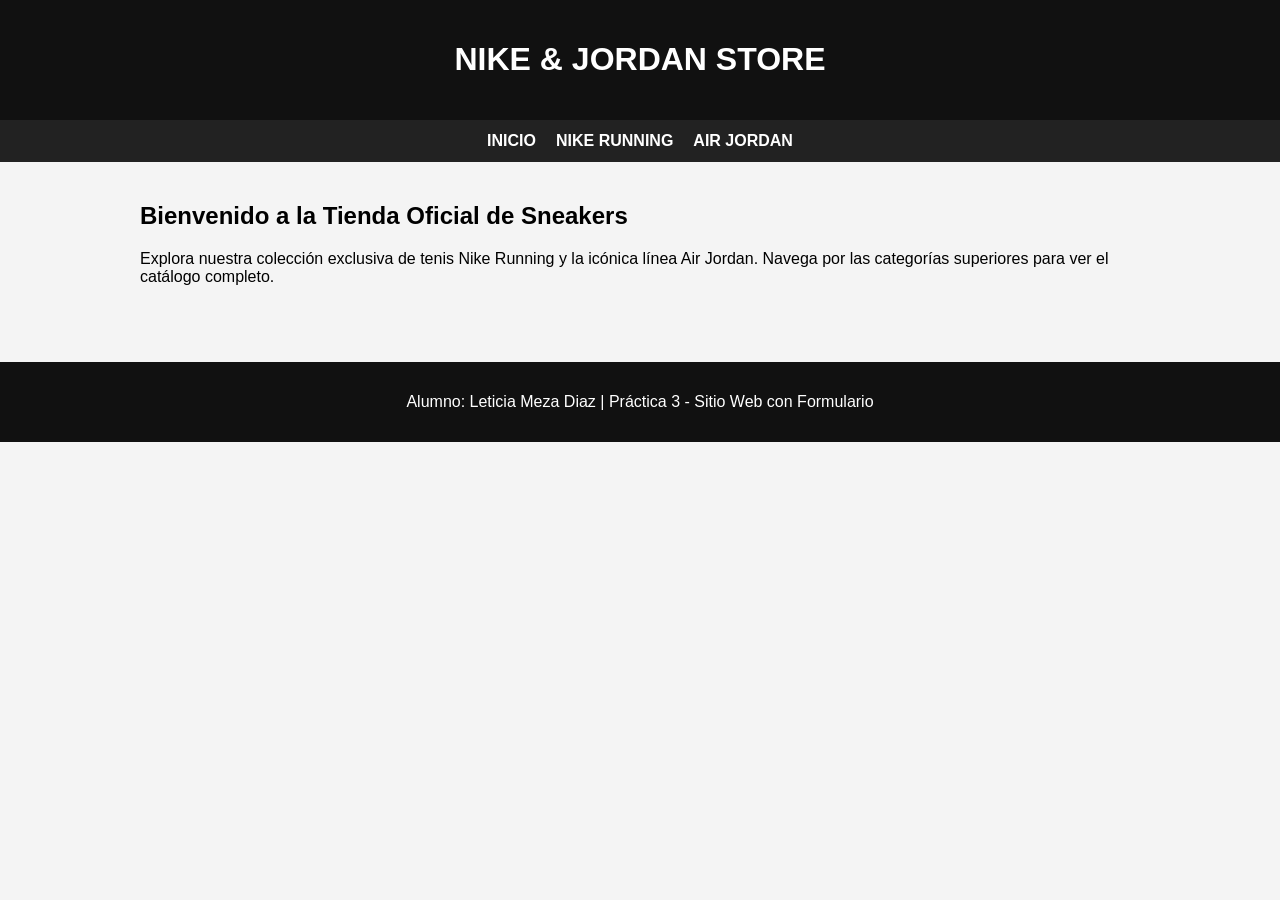
<file: index.html>
<!DOCTYPE html>
<html lang="es">
<head>
  <meta charset="UTF-8">
  <title>Kicks Store - Inicio</title>
  <link rel="stylesheet" href="estilos.css">
</head>
<body>
  <header><h1>NIKE & JORDAN STORE</h1></header>
  <nav>
    <a href="index.html">Inicio</a>
    <a href="nike.html">Nike Running</a>
    <a href="jordan.html">Air Jordan</a>
  </nav>
  <main>
    <h2>Bienvenido a la Tienda Oficial de Sneakers</h2>
    <p>Explora nuestra colección exclusiva de tenis Nike Running y la icónica línea Air Jordan. Navega por las categorías superiores para ver el catálogo completo.</p>
  </main>
  <footer><p>Alumno: Leticia Meza Diaz | Práctica 3 - Sitio Web con Formulario</p></footer>
</body>
</html>
</file>
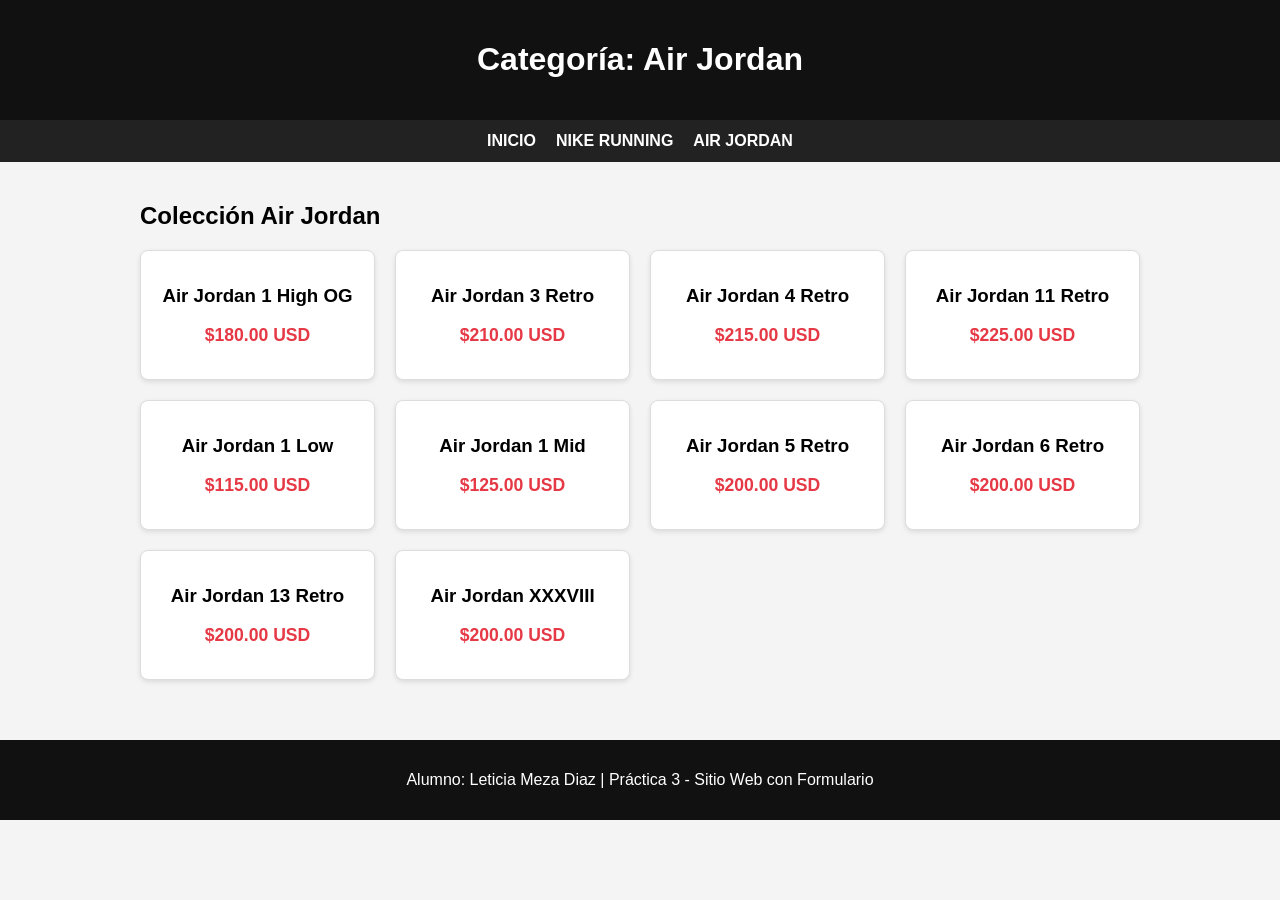
<file: jordan.html>
<!DOCTYPE html>
<html lang="es">
<head>
  <meta charset="UTF-8">
  <title>Air Jordan - Kicks Store</title>
  <link rel="stylesheet" href="estilos.css">
</head>
<body>
  <header><h1>Categoría: Air Jordan</h1></header>
  <nav>
    <a href="index.html">Inicio</a>
    <a href="nike.html">Nike Running</a>
    <a href="jordan.html">Air Jordan</a>
  </nav>
  <main>
    <h2>Colección Air Jordan</h2>
    <div class="productos-grid">
      <div class="card"><h3>Air Jordan 1 High OG</h3><p class="price">$180.00 USD</p></div>
      <div class="card"><h3>Air Jordan 3 Retro</h3><p class="price">$210.00 USD</p></div>
      <div class="card"><h3>Air Jordan 4 Retro</h3><p class="price">$215.00 USD</p></div>
      <div class="card"><h3>Air Jordan 11 Retro</h3><p class="price">$225.00 USD</p></div>
      <div class="card"><h3>Air Jordan 1 Low</h3><p class="price">$115.00 USD</p></div>
      <div class="card"><h3>Air Jordan 1 Mid</h3><p class="price">$125.00 USD</p></div>
      <div class="card"><h3>Air Jordan 5 Retro</h3><p class="price">$200.00 USD</p></div>
      <div class="card"><h3>Air Jordan 6 Retro</h3><p class="price">$200.00 USD</p></div>
      <div class="card"><h3>Air Jordan 13 Retro</h3><p class="price">$200.00 USD</p></div>
      <div class="card"><h3>Air Jordan XXXVIII</h3><p class="price">$200.00 USD</p></div>
    </div>
  </main>
  <footer><p>Alumno: Leticia Meza Diaz | Práctica 3 - Sitio Web con Formulario</p></footer>
</body>
</html>
</file>
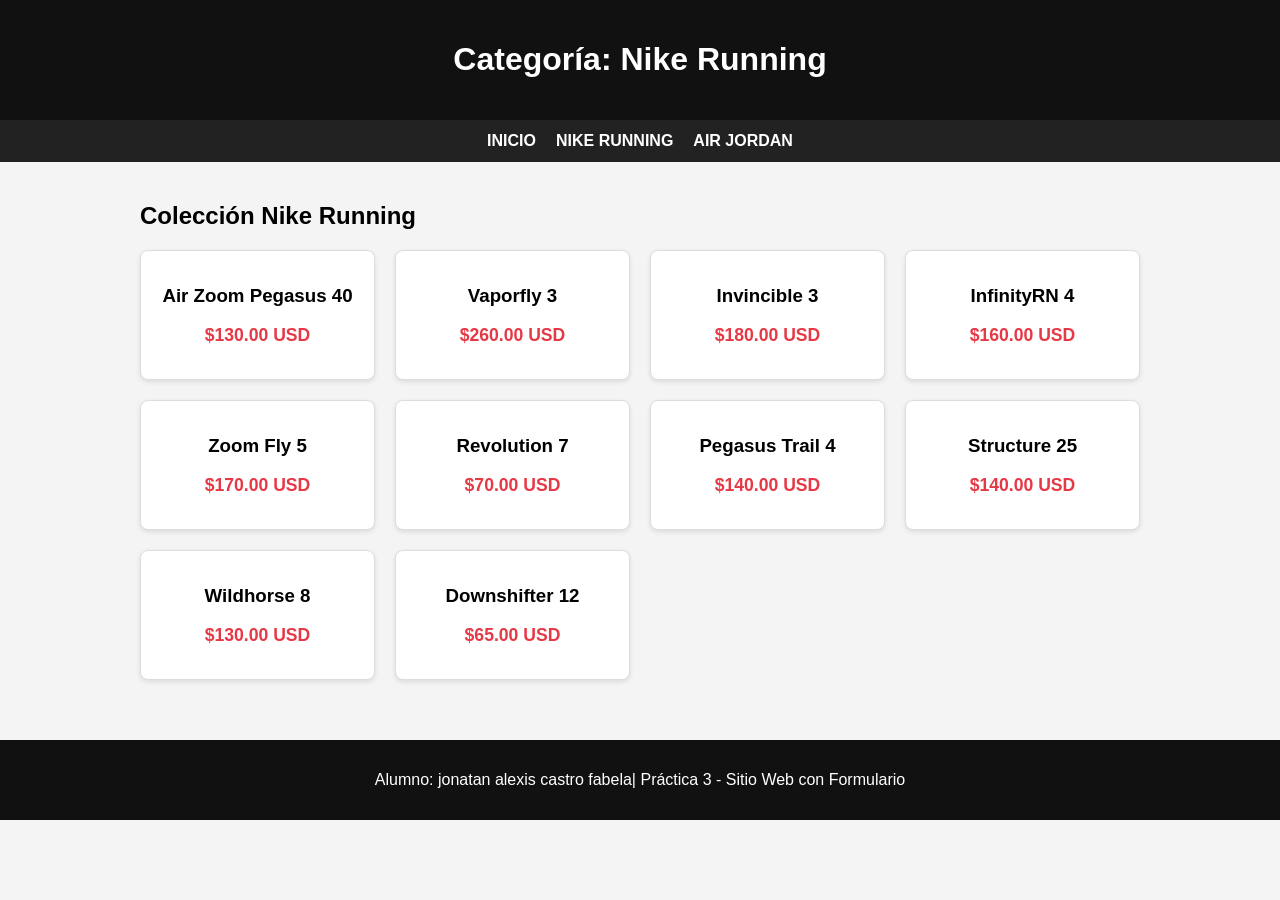
<file: nike.html>
<!DOCTYPE html>
<html lang="es">
<head>
  <meta charset="UTF-8">
  <title>Nike Running - Kicks Store</title>
  <link rel="stylesheet" href="estilos.css">
</head>
<body>
  <header><h1>Categoría: Nike Running</h1></header>
  <nav>
    <a href="index.html">Inicio</a>
    <a href="nike.html">Nike Running</a>
    <a href="jordan.html">Air Jordan</a>
  </nav>
  <main>
    <h2>Colección Nike Running</h2>
    <div class="productos-grid">
      <div class="card"><h3>Air Zoom Pegasus 40</h3><p class="price">$130.00 USD</p></div>
      <div class="card"><h3>Vaporfly 3</h3><p class="price">$260.00 USD</p></div>
      <div class="card"><h3>Invincible 3</h3><p class="price">$180.00 USD</p></div>
      <div class="card"><h3>InfinityRN 4</h3><p class="price">$160.00 USD</p></div>
      <div class="card"><h3>Zoom Fly 5</h3><p class="price">$170.00 USD</p></div>
      <div class="card"><h3>Revolution 7</h3><p class="price">$70.00 USD</p></div>
      <div class="card"><h3>Pegasus Trail 4</h3><p class="price">$140.00 USD</p></div>
      <div class="card"><h3>Structure 25</h3><p class="price">$140.00 USD</p></div>
      <div class="card"><h3>Wildhorse 8</h3><p class="price">$130.00 USD</p></div>
      <div class="card"><h3>Downshifter 12</h3><p class="price">$65.00 USD</p></div>
    </div>
  </main>
  <footer><p>Alumno: jonatan alexis castro fabela| Práctica 3 - Sitio Web con Formulario</p></footer>
</body>
</html>
</file>
<file: estilos.css>
body { font-family: Arial, sans-serif; margin: 0; padding: 0; background-color: #f4f4f4; }
header { background: #111; color: white; text-align: center; padding: 20px; }
nav { background: #222; display: flex; justify-content: center; gap: 20px; padding: 12px; }
nav a { color: white; text-decoration: none; font-weight: bold; text-transform: uppercase; }
nav a:hover { color: #e63946; }
main { padding: 20px; max-width: 1000px; margin: auto; }
.productos-grid { display: grid; grid-template-columns: repeat(auto-fit, minmax(220px, 1fr)); gap: 20px; margin-top: 20px; }
.card { background: white; border: 1px solid #ddd; border-radius: 8px; padding: 15px; text-align: center; box-shadow: 0 2px 5px rgba(0,0,0,0.1); }
.price { color: #e63946; font-weight: bold; font-size: 1.1em; }
footer { background: #111; color: white; text-align: center; padding: 15px; margin-top: 40px; }
</file>
